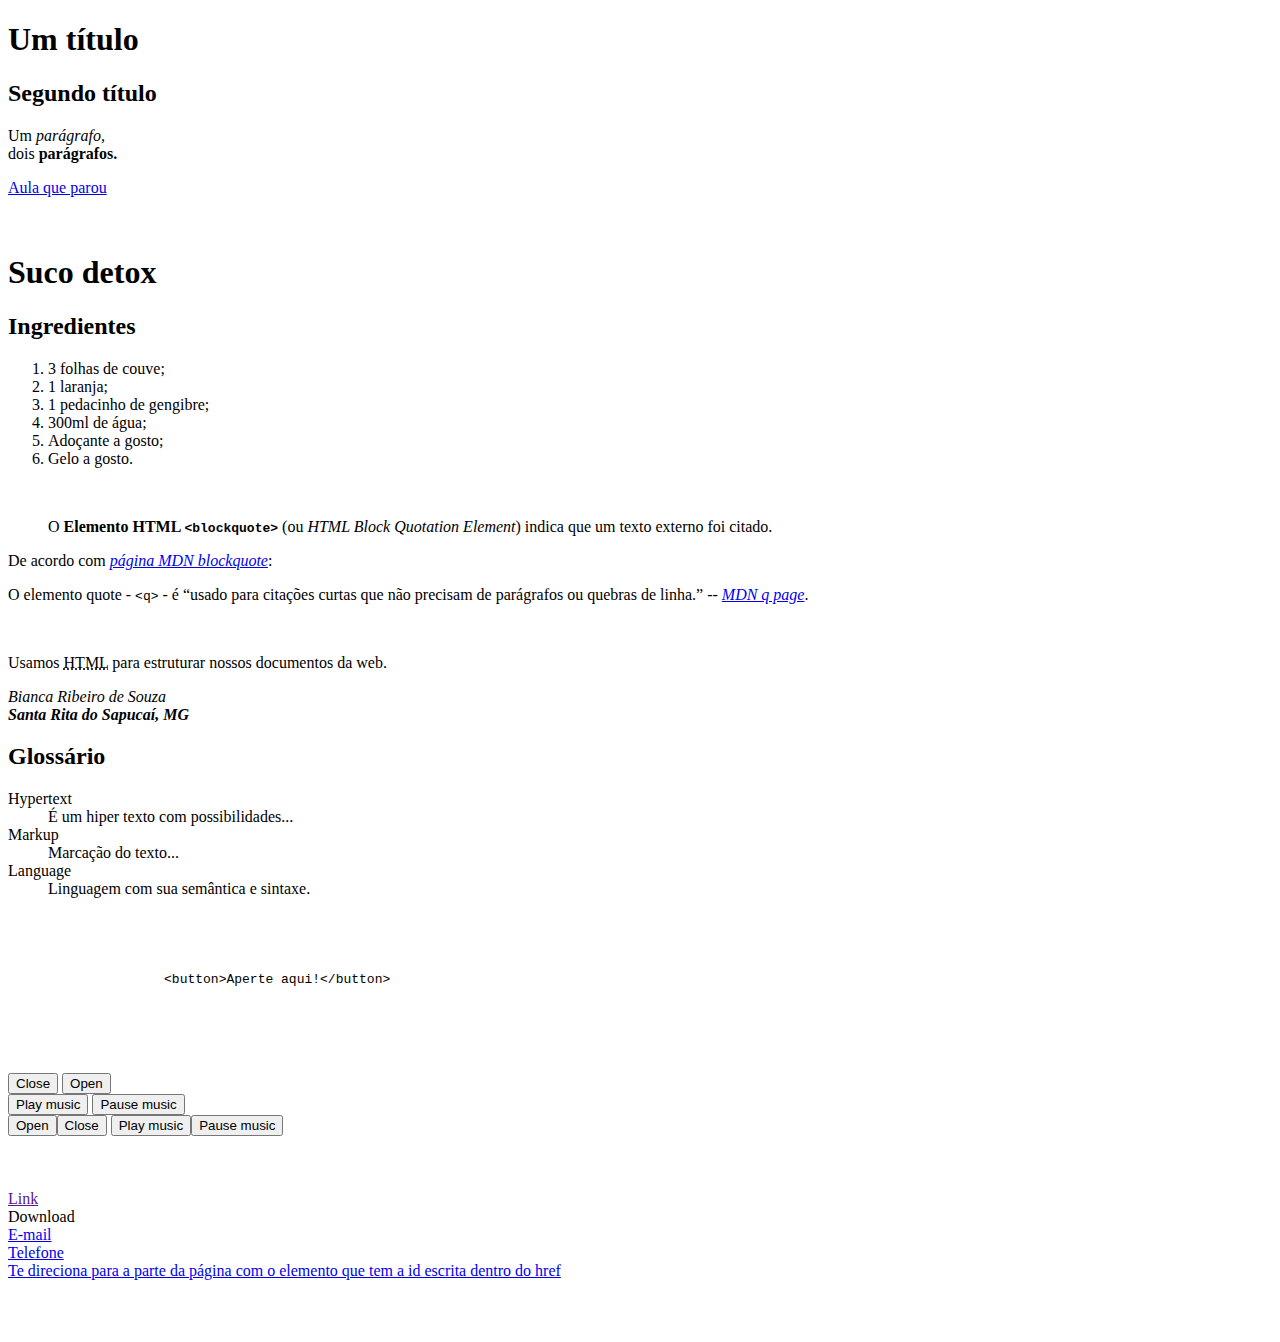
<file: index.html>
<!DOCTYPE html>
<html lang="pt">

    <head>

        <meta charset="utf-8">
        <!-- Para aceitar a maior quantia de caracteres. -->
        <title>Anatomia do Documento</title>

    </head>

    <body>

        <h1 title="Um título" tabindex="1">Um título</h1>
        <h2 title="Segundo título" tabindex="2">Segundo título</h2>

        <!-- Como abrir o html preview: ctrl + shift + p; preview -->

        <!-- Quando se usa um tabindex na div e enumera é para a ordem que o elemento será selecionado com a tecla tab. 
        Quando se usa um title é para aparecer um aviso quando descansa o mouse sobre um elemento. -->

        <!-- alt + z = quebra automática. -->

        <div title="Divisão" tabindex="3">

            <p>Um <em>parágrafo,</em> <br>dois <strong>parágrafos.</strong></p>
            
            <a href="https://app.rocketseat.com.br/node/o-guia-estelar-de-html/group/links/lesson/conhecendo-a-tag-ancora">Aula que parou</a>

        </div>

        <!-- br faz quebra dentro do p. -->

        <br>
        <br>

        <h1>Suco detox</h1>
        <h2>Ingredientes</h2>

        <ol>
            <li>3 folhas de couve;</li>
            <li>1 laranja;</li>
            <li>1 pedacinho de gengibre;</li>
            <li>300ml de água;</li>
            <li>Adoçante a gosto;</li>
            <li>Gelo a gosto.</li>
        </ol>

        <!-- ol é ordenada, põe números na frente como se fosse passo a passo. ul põe apenas bolinhas (bullet points). -->

        <br>

        <blockquote cite="https://developer.mozilla.org/en-US/docs/Web/HTML/Element/blockquote">
        <p>O
            <strong>Elemento HTML <code>&lt;blockquote&gt;</code></strong> (ou <em>HTML Block Quotation Element</em>) indica que um texto externo foi citado.
        </p>
        </blockquote>

        <p>De acordo com <a href="https://developer.mozilla.org/en-US/docs/Webs/HTML/Element/blockquote">
            <cite>página MDN blockquote</cite></a>:
        </p>

        <p>O elemento quote - <code>&lt;q&gt;</code> - é <q cite="https://developer.mozilla.org/en-US/docs/Web/HTML/Element/q">usado para citações curtas que não precisam de parágrafos ou quebras de linha.</q> -- <a href="https://developer.mozilla.org/en-US/docs/Web/HTML/Element/q"><cite>MDN q page</cite></a>.</p>

        <br>
        <p>Usamos <abbr title="Hypertext Markup Language">HTML</abbr> para estruturar nossos documentos da web.</p>

        <!-- Quando colocamos o abbr no meio da frase, é que usamos uma abreviação e queremos que apareça o significado dela ao descansar o mouse em cima. -->

        <address>
            <p>Bianca Ribeiro de Souza<br>
            <strong>Santa Rita do Sapucaí, MG</strong></p>
        </address>

        <!-- Detalhes de contato. -->

        <h2>Glossário</h2>
        <dl>
            <dt>Hypertext</dt>
            <dd>É um hiper texto com possibilidades...</dd>

            <dt>Markup</dt>
            <dd>Marcação do texto...</dd>

            <dt>Language</dt>
            <dd>Linguagem com sua semântica e sintaxe.</dd>
        </dl>

        <!-- dl é uma lista de descrição, onde dt fala o termo e dd o explica. -->

        <pre>
            <code>
                <xmp>
                    <button>Aperte aqui!</button>
                </xmp>
            </code>
        </pre>

        <!--pre e code são para colocar um pedaço de código na página, a diferença é que pre mantém o recuo. xmp serve para ler os sinais, sem ele tem que usar &lt; e &gt;. -->

        <div>
            <button>Close</button>
            <button>Open</button>
        </div>
        
        <div>
            <button>Play music</button>
            <button>Pause music</button>
        </div>

        <span><button>Open</button><button>Close</button></span>
        <span><button>Play music</button><button>Pause music</button></span>

        <!-- div agrupa elementos como se fosse uma caixa. span deixa tudo como se não tivesse caixa, se você quiser usar uma cor em uma única palavra da frase por exemplo vocẽ usa ele. -->

        <br>
        <br>
        <br>
        <br>

        <a href="">Link</a> <br>
        <a download="practice.html">Download</a> <br>
        <a href="mailto:">E-mail</a> <br>
        <a href="tel:">Telefone</a> <br>
        <a href="#algo">Te direciona para a parte da página com o elemento que tem a id escrita dentro do href</a> <br>

        <!-- Com a tag a normal você abre o link em cima da página que você está, mas se dentro colocar um target="_blank" (se colocar "_self" não muda o comportamento, abre em cima da guia) ele abre o link em outra guia. -->
        
        <br>
        <br>
        <br>

        <!-- Para procurar algo em uma pasta você coloca nomedapasta/nomedoarquivo. Para pega um arquivo que está em uma pasta diferente da sua e não seja sua subpasta você usa ../nomedapasta/nomedoarquivo. -->

        

    </body>

</html>
</file>
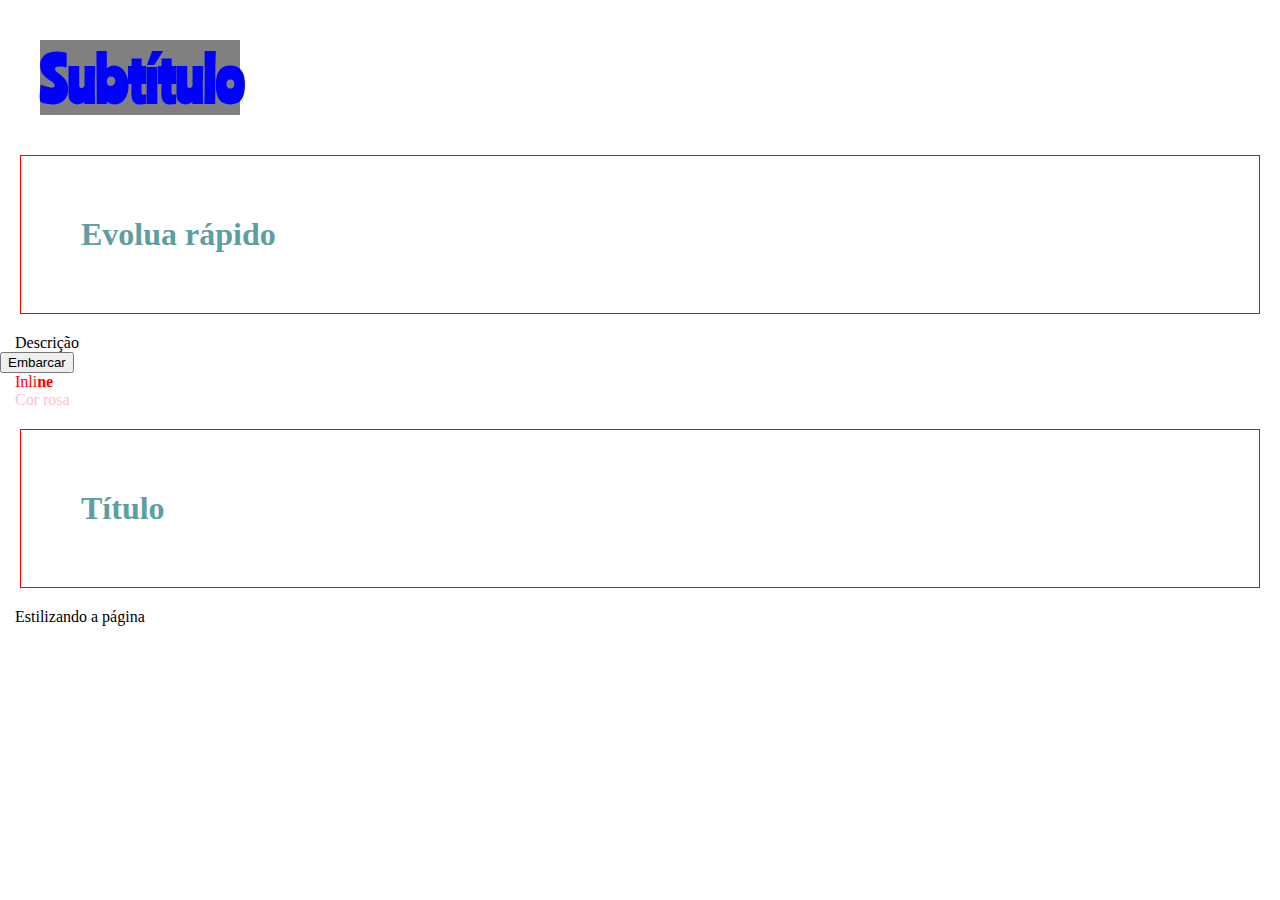
<file: Guia estelar de CSS/index.html>
<!DOCTYPE html>
<html lang="pt">

    <head>

        <title>Guia estelar de CSS</title>
        <meta name="description" content="Anotando comandos aprendidos nos guias estelares da rocketseat.">

        <meta charset="UTF-8">
        <meta name="viewport" content="width=device-width, initial-scale=1.0">

        <!-- Facebook. -->
        <meta property="og:description" content="Anotando comandos aprendidos nos guias estelares da rocketseat.">
        <meta property="og:title" content="Guia estelar de CSS">

        <!-- Twitter. -->
        <meta name="twitter:description" content="Anotando comandos aprendidos nos guias estelares da rocketseat.">
        <meta name="twitter:title" content="Guia estelar de CSS">

        <link rel="stylesheet" href="style.css"> <!-- Linka a stylesheet. -->

        <style> /* Configura o CSS direto dentro do HTML. */

            #teste {

                color: pink;

            }

        </style>

        <link rel="preconnect" href="https://fonts.gstatic.com">
        <link href="https://fonts.googleapis.com/css2?family=Ranchers&display=swap" rel="stylesheet"> <!-- Importar fonte. -->


    </head>

    <body>

        <div id="container" class="m-40">

            <h2>Subtítulo</h2>

        </div>

        <h1>Evolua rápido</h1>
        <p>Descrição</p>
        <button>Embarcar</button>

        <p style="color: red">Inli<strong>ne</strong></p> <!-- O style dentro da tag atribui um estilo apenas para o elemento dela. -->

        <p id="teste">Cor rosa</p>

        <h1 class="title">Título</h1>

        <p>Estilizando a página</p>

    </body>

</html>
</file>
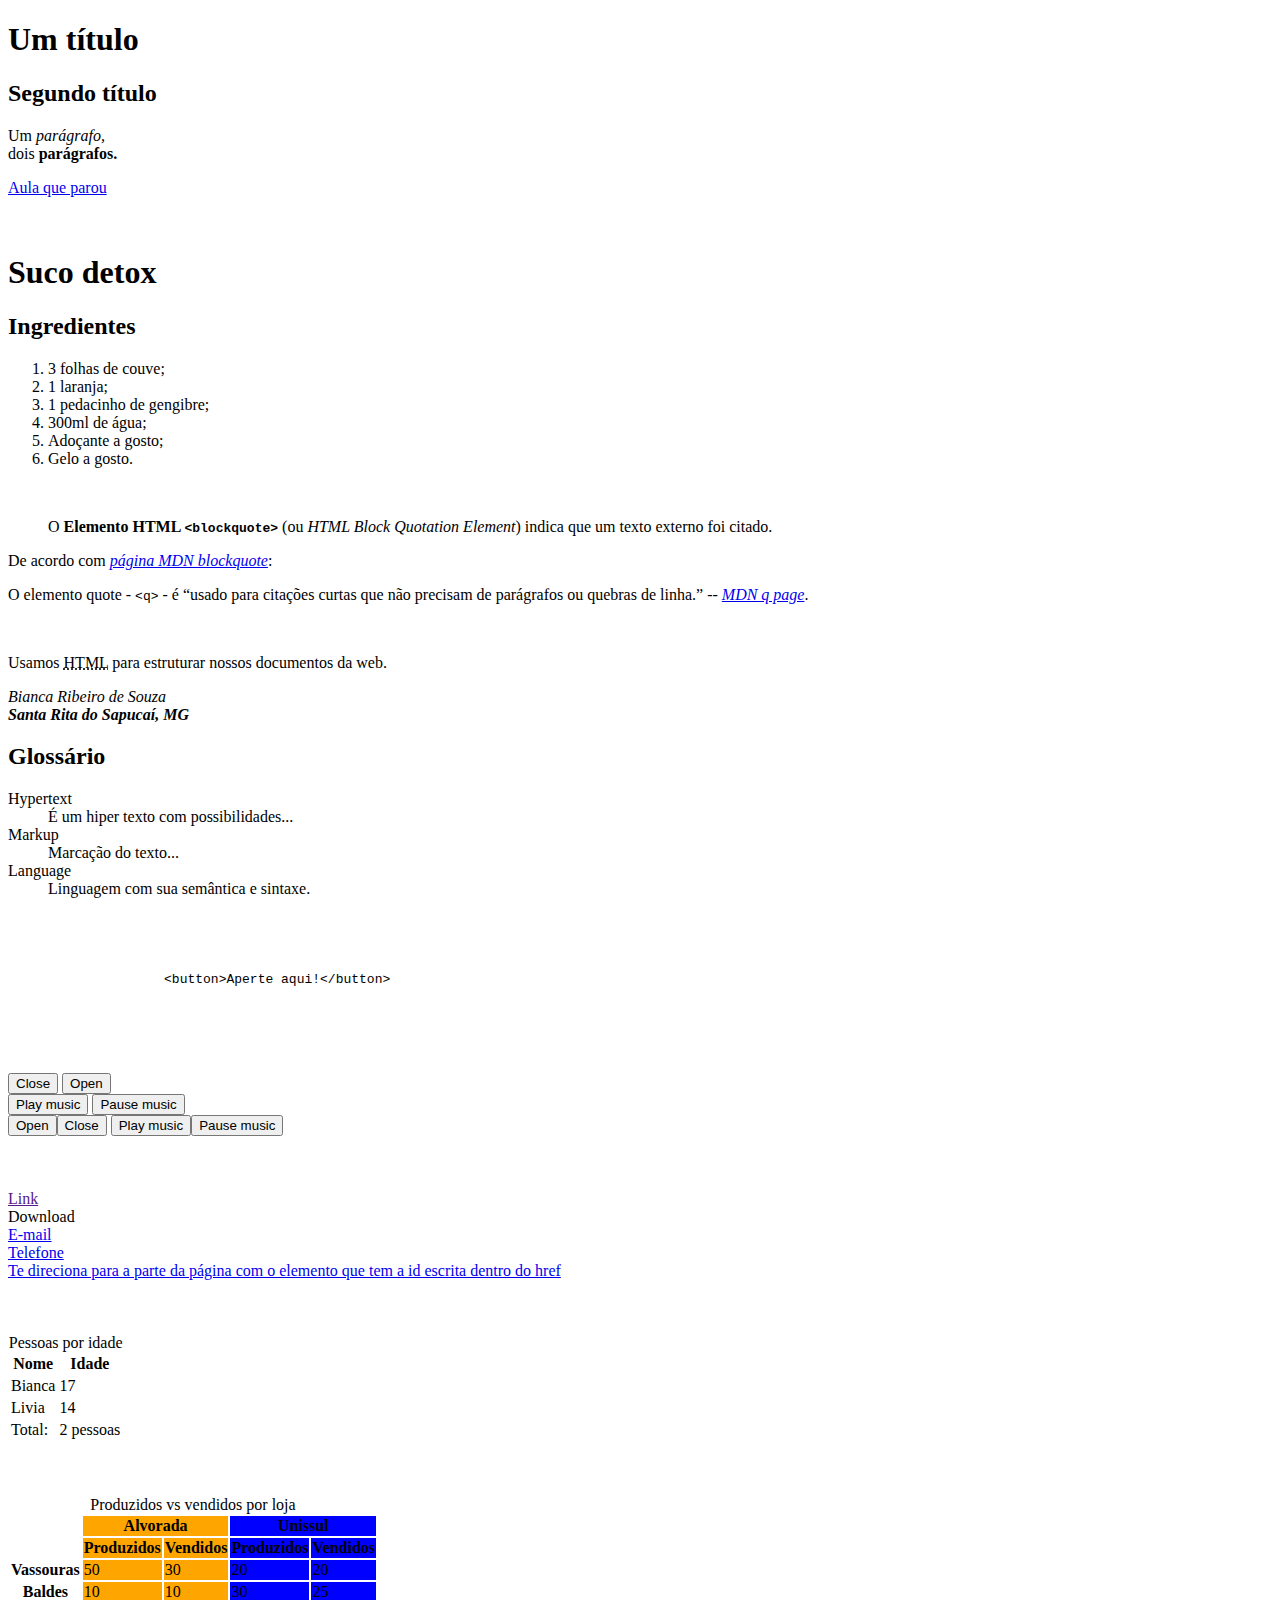
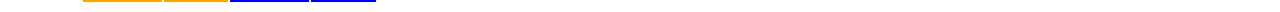
<file: Guia estelar de HTML/index.html>
<!DOCTYPE html>
<html lang="pt">

    <head>

        <title>Guia estelar de HTML</title>
        <meta name="description" content="Anotando comandos aprendidos nos guias estelares da rocketseat."> <!-- Descrição do site embaixo do nome quando você pesquisa no google. -->

        <meta charset="UTF-8"> <!-- Para aceitar a maior quantia de caracteres. -->
        <meta name="viewport" content="width=device-width, initial-scale=1.0"> <!-- Portabilidade para mobile. -->

        <link rel="icon" href="bakugou.jpg"/> <!-- Coloca um ícone do lado do nome da guia. -->

        <meta name="robots" content="index, follow"> <!-- Esse é o padrão, quando você não quiser indexar a página ou não seguir para ela por link é só trocar por noindex e nofollow. -->

        <!-- Os comandos a seguir são para montar um card para quando compartilhar o link no facebook, utiliza-se o open graph. -->
        <meta property="og:image" content="bakugou.jpg">
        <meta property="og:description" content="Anotando comandos aprendidos nos guias estelares da rocketseat.">
        <meta property="og:title" content="Guia estelar de HTML">

        <!-- Os comandos a seguir são para montar um card para quando compartilhar o link no twitter. -->
        <meta name="twitter:image" content="bakugou.jpg">
        <meta name="twitter:description" content="Anotando comandos aprendidos nos guias estelares da rocketseat.">
        <meta name="twitter:title" content="Guia estelar de HTML">


    </head>

    <body>

        <h1 title="Um título" tabindex="1">Um título</h1>
        <h2 title="Segundo título" tabindex="2">Segundo título</h2>

        <!-- Como abrir o html preview: ctrl + shift + p; preview -->

        <!-- Quando se usa um tabindex na div e enumera é para a ordem que o elemento será selecionado com a tecla tab. 
        Quando se usa um title é para aparecer um aviso quando descansa o mouse sobre um elemento. -->

        <!-- alt + z = quebra automática. -->

        <div title="Divisão" tabindex="3">

            <p>Um <em>parágrafo,</em> <br>dois <strong>parágrafos.</strong></p>
            
            <a href="https://app.rocketseat.com.br/node/o-guia-estelar-de-html/group/links/lesson/conhecendo-a-tag-ancora">Aula que parou</a>

        </div>

        <!-- br faz quebra dentro do p. -->

        <br>
        <br>

        <h1>Suco detox</h1>
        <h2>Ingredientes</h2>

        <ol>
            <li>3 folhas de couve;</li>
            <li>1 laranja;</li>
            <li>1 pedacinho de gengibre;</li>
            <li>300ml de água;</li>
            <li>Adoçante a gosto;</li>
            <li>Gelo a gosto.</li>
        </ol>

        <!-- ol é ordenada, põe números na frente como se fosse passo a passo. ul põe apenas bolinhas (bullet points). -->

        <br>

        <blockquote cite="https://developer.mozilla.org/en-US/docs/Web/HTML/Element/blockquote">
        <p>O
            <strong>Elemento HTML <code>&lt;blockquote&gt;</code></strong> (ou <em>HTML Block Quotation Element</em>) indica que um texto externo foi citado.
        </p>
        </blockquote>

        <p>De acordo com <a href="https://developer.mozilla.org/en-US/docs/Webs/HTML/Element/blockquote">
            <cite>página MDN blockquote</cite></a>:
        </p>

        <p>O elemento quote - <code>&lt;q&gt;</code> - é <q cite="https://developer.mozilla.org/en-US/docs/Web/HTML/Element/q">usado para citações curtas que não precisam de parágrafos ou quebras de linha.</q> -- <a href="https://developer.mozilla.org/en-US/docs/Web/HTML/Element/q"><cite>MDN q page</cite></a>.</p>

        <br>
        <p>Usamos <abbr title="Hypertext Markup Language">HTML</abbr> para estruturar nossos documentos da web.</p>

        <!-- Quando colocamos o abbr no meio da frase, é que usamos uma abreviação e queremos que apareça o significado dela ao descansar o mouse em cima. -->

        <address>
            <p>Bianca Ribeiro de Souza<br>
            <strong>Santa Rita do Sapucaí, MG</strong></p>
        </address>

        <!-- Detalhes de contato. -->

        <h2>Glossário</h2>
        <dl>
            <dt>Hypertext</dt>
            <dd>É um hiper texto com possibilidades...</dd>

            <dt>Markup</dt>
            <dd>Marcação do texto...</dd>

            <dt>Language</dt>
            <dd>Linguagem com sua semântica e sintaxe.</dd>
        </dl>

        <!-- dl é uma lista de descrição, onde dt fala o termo e dd o explica. -->

        <pre>
            <code>
                <xmp>
                    <button>Aperte aqui!</button>
                </xmp>
            </code>
        </pre>

        <!--pre e code são para colocar um pedaço de código na página, a diferença é que pre mantém o recuo. xmp serve para ler os sinais, sem ele tem que usar &lt; e &gt;. -->

        <div>
            <button>Close</button>
            <button>Open</button>
        </div>
        
        <div>
            <button>Play music</button>
            <button>Pause music</button>
        </div>

        <span><button>Open</button><button>Close</button></span>
        <span><button>Play music</button><button>Pause music</button></span>

        <!-- div agrupa elementos como se fosse uma caixa. span deixa tudo como se não tivesse caixa, se você quiser usar uma cor em uma única palavra da frase por exemplo vocẽ usa ele. -->

        <br>
        <br>
        <br>
        <br>

        <a href="">Link</a> <br>
        <a download="practice.html">Download</a> <br>
        <a href="mailto:">E-mail</a> <br>
        <a href="tel:">Telefone</a> <br>
        <a href="#algo">Te direciona para a parte da página com o elemento que tem a id escrita dentro do href</a> <br>

        <!-- Com a tag a normal você abre o link em cima da página que você está, mas se dentro colocar um target="_blank" (se colocar "_self" não muda o comportamento, abre em cima da guia) ele abre o link em outra guia. -->
        
        <br>
        <br>
        <br>

        <!-- Para procurar algo em uma pasta você coloca nomedapasta/nomedoarquivo. Para pega um arquivo que está em uma pasta diferente da sua e não seja sua subpasta você usa ../nomedapasta/nomedoarquivo. -->

        <table> <!-- Tabela simples. -->

            <caption>Pessoas por idade</caption> <!-- Título da tabela. -->

            <thead> <!-- Onde coloca a linha do cabeçalho. -->
                <tr> <!-- Linha da tabela. -->
                    <th>Nome</th> <!-- Coluna, escrito dentro para cabeçalho. -->
                    <th>Idade</th>
                </tr>
            </thead>

            <tbody> <!-- Onde fica o corpo da tabela. -->
                <tr>
                    <td>Bianca</td> <!-- Coluna, escrito dentro para linha normal. -->
                    <td>17</td>
                </tr>

                <tr>
                    <td>Livia</td>
                    <td>14</td>
                </tr>
            </tbody>

            <tfoot> <!-- Onde fica o rodapé da tabela. -->
                <tr>
                    <td>Total:</td>
                    <td>2 pessoas</td>
                </tr>
            </tfoot>

        </table>

        <br>
        <br>
        <br>

        <table>

            <caption>Produzidos vs vendidos por loja</caption>

            <colgroup> <!-- Para agrupar e organizar as colunas. -->

                <col>
                <col span="2" style="background-color: orange;">
                <col span="2" style="background-color: blue;">

            </colgroup>

            <thead>
                <tr>
                    <th rowspan="2"></th> <!-- rowspan="2" faz ocupar duas linhas. -->
                    <th colspan="2" scope="colgroup">Alvorada</th> <!-- colspan="2" faz ocupar duas colunas. scope="colgroup" diz que o header é referente ao agrupamento de colunas. -->
                    <th colspan="2" scope="colgroup">Unissul</th>
                </tr>

                <tr>
                    <th scope="col">Produzidos</th> <!-- Nesse o scope é referente a coluna. -->
                    <th scope="col">Vendidos</th>
                    <th scope="col">Produzidos</th>
                    <th scope="col">Vendidos</th>
                </tr>
            </thead>

            <tbody>
                <tr>
                    <th scope="row">Vassouras</th> <!-- Nesse o scope é referente as linhas. -->
                    <td>50</td>
                    <td>30</td>
                    <td>20</td>
                    <td>20</td>
                </tr>

                <tr>
                    <th scope="row">Baldes</th>
                    <td>10</td>
                    <td>10</td>
                    <td>30</td>
                    <td>25</td>
                </tr>

            </tbody>



        </table>


    </body>

</html>
</file>
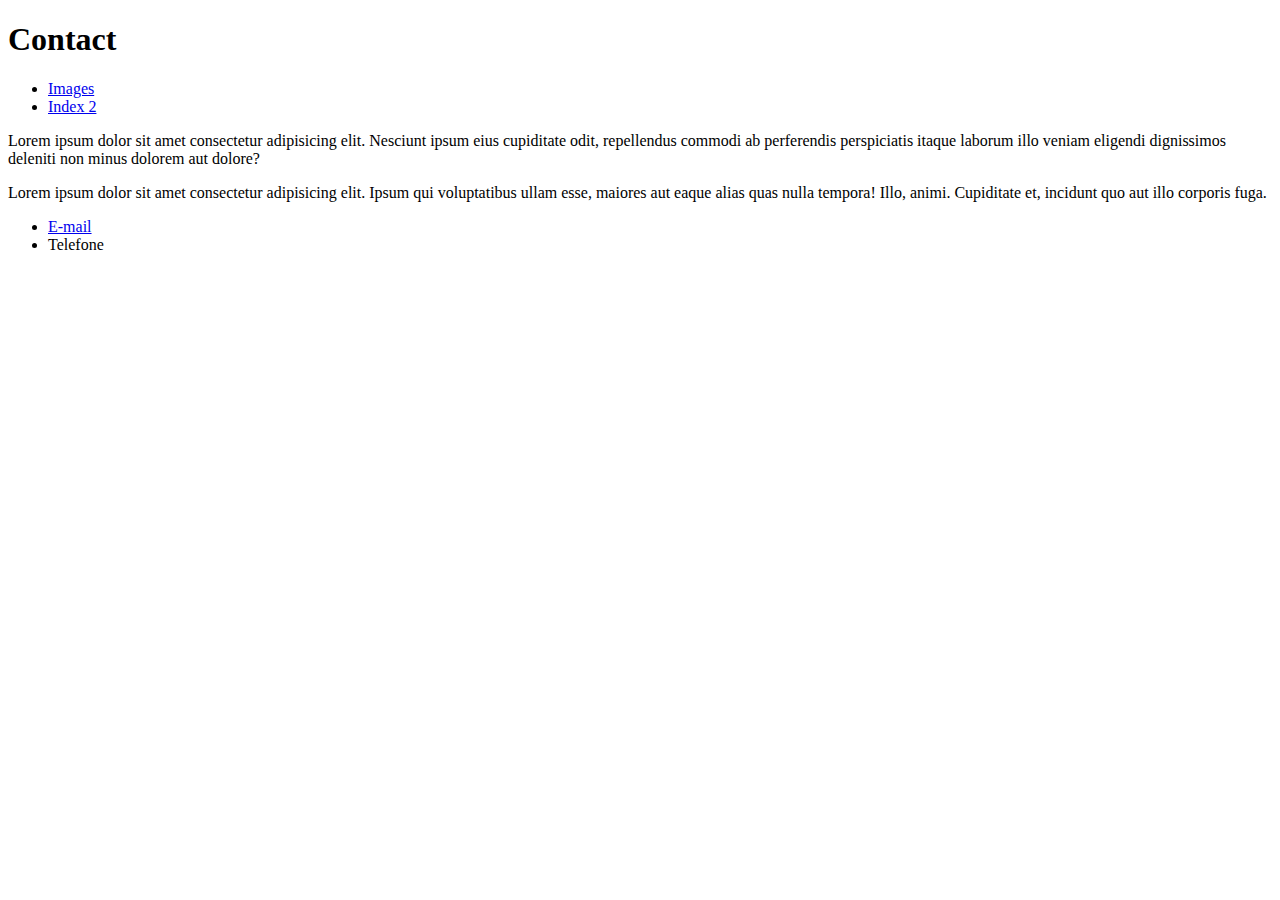
<file: Practice/contact.html>
<!DOCTYPE html>
<html lang="pt-br">

    <head>

        <meta charset="utf-8">
        <title>Contact</title>

    </head>

    <body>

        <h1>Contact</h1>
        <nav>
            <ul>
                <li><a href="files/images.html" target="_blank">Images</a></li>
                <li><a href="index2.html" target="_blank">Index 2</a></li>
            </ul>
        </nav>

        <p>
            Lorem ipsum dolor sit amet consectetur adipisicing elit. Nesciunt ipsum eius cupiditate odit, repellendus commodi ab perferendis perspiciatis itaque laborum illo veniam eligendi dignissimos deleniti non minus dolorem aut dolore?
        </p>

        <p>
            Lorem ipsum dolor sit amet consectetur adipisicing elit. Ipsum qui voluptatibus ullam esse, maiores aut eaque alias quas nulla tempora! Illo, animi. Cupiditate et, incidunt quo aut illo corporis fuga.
        </p>

        <ul>
            <li><a href="mailto:biancaribeiro2004@gmail.com">E-mail</a></li>
            <li><a href="tel:+35991695181"></a>Telefone</li>
        </ul>

    </body>

</html>
</file>
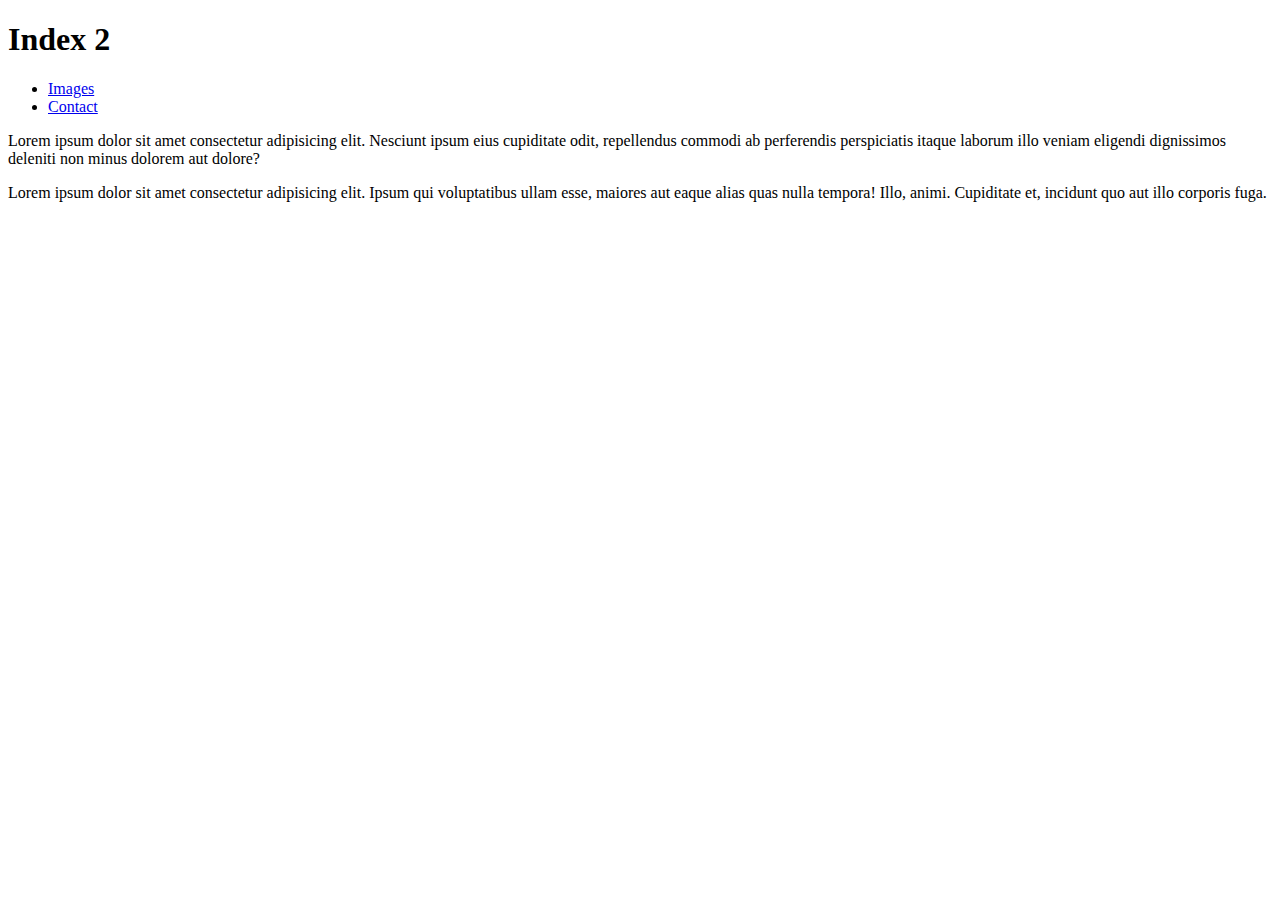
<file: Practice/index2.html>
<!DOCTYPE html>
<html lang="pt-br">

    <head>

        <meta charset="utf-8">
        <title>Index 2</title>

    </head>

    <body>

        <h1>Index 2</h1>
        <nav>
            <ul>
                <li><a href="files/images.html" target="_blank">Images</a></li>
                <li><a href="contact.html" target="_blank">Contact</a></li>
            </ul>
        </nav>

        <p>
            Lorem ipsum dolor sit amet consectetur adipisicing elit. Nesciunt ipsum eius cupiditate odit, repellendus commodi ab perferendis perspiciatis itaque laborum illo veniam eligendi dignissimos deleniti non minus dolorem aut dolore?
        </p>

        <p>
            Lorem ipsum dolor sit amet consectetur adipisicing elit. Ipsum qui voluptatibus ullam esse, maiores aut eaque alias quas nulla tempora! Illo, animi. Cupiditate et, incidunt quo aut illo corporis fuga.
        </p>

    </body>

</html>
</file>
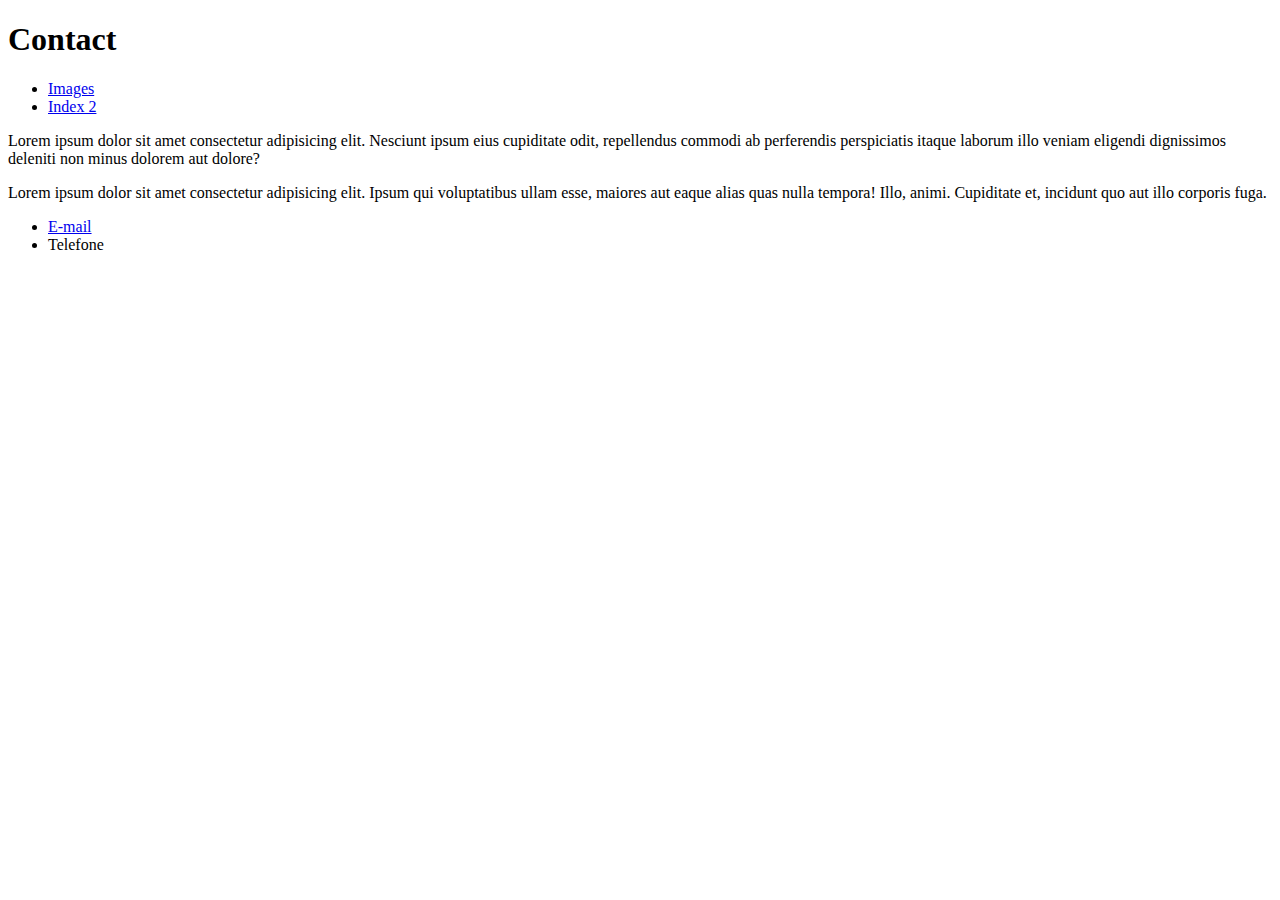
<file: Guia estelar de HTML/Practice/contact.html>
<!DOCTYPE html>
<html lang="pt-br">

    <head>

        <meta charset="UTF-8">
        <title>Contact</title>

    </head>

    <body>

        <h1>Contact</h1>
        <nav>
            <ul>
                <li><a href="files/images.html" target="_blank">Images</a></li>
                <li><a href="index2.html" target="_blank">Index 2</a></li>
            </ul>
        </nav>

        <p>
            Lorem ipsum dolor sit amet consectetur adipisicing elit. Nesciunt ipsum eius cupiditate odit, repellendus commodi ab perferendis perspiciatis itaque laborum illo veniam eligendi dignissimos deleniti non minus dolorem aut dolore?
        </p>

        <p>
            Lorem ipsum dolor sit amet consectetur adipisicing elit. Ipsum qui voluptatibus ullam esse, maiores aut eaque alias quas nulla tempora! Illo, animi. Cupiditate et, incidunt quo aut illo corporis fuga.
        </p>

        <ul>
            <li><a href="mailto:biancaribeiro2004@gmail.com">E-mail</a></li>
            <li><a href="tel:+35991695181"></a>Telefone</li>
        </ul>

    </body>

</html>
</file>
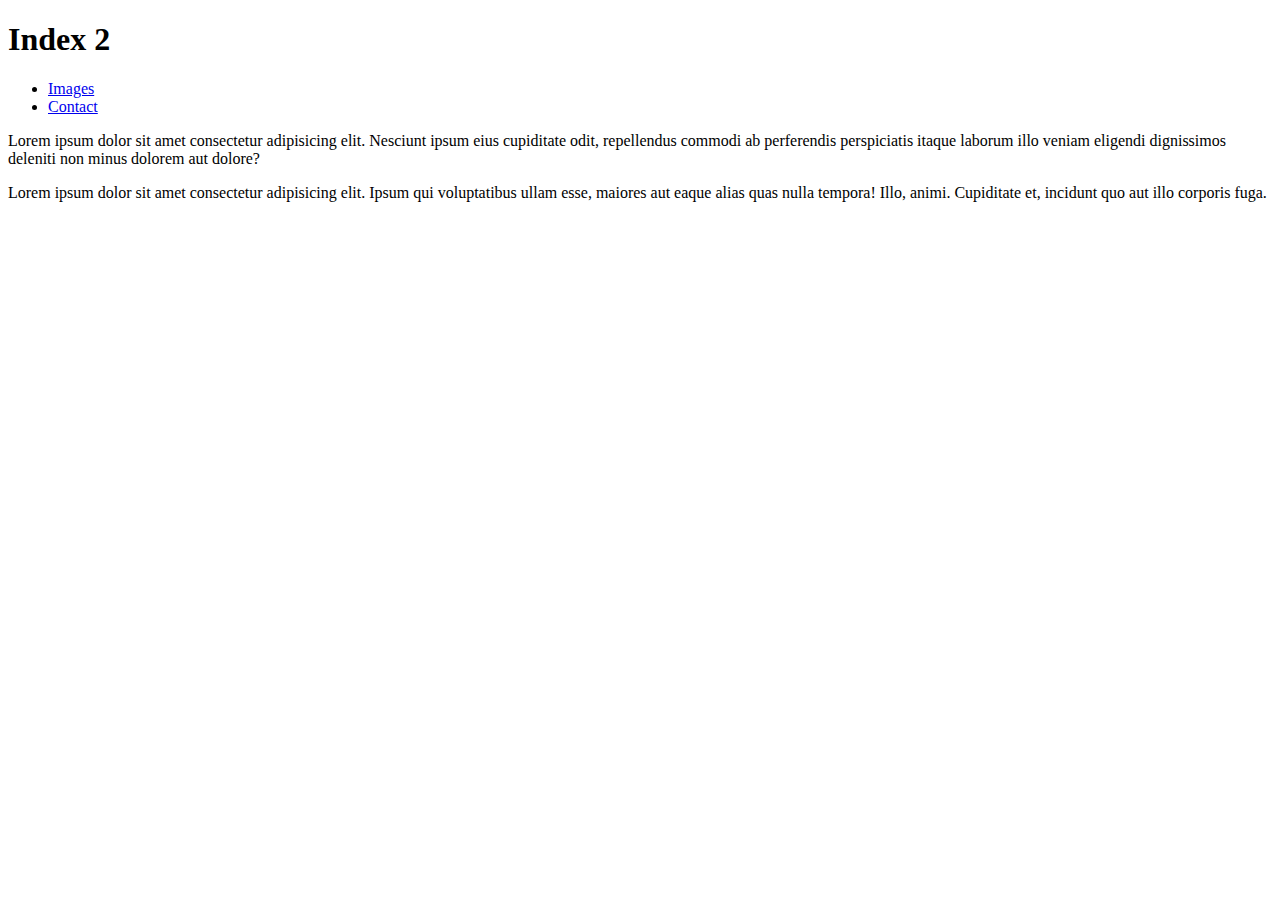
<file: Guia estelar de HTML/Practice/index2.html>
<!DOCTYPE html>
<html lang="pt-br">

    <head>

        <meta charset="UTF-8">
        <title>Index 2</title>

    </head>

    <body>

        <h1>Index 2</h1>
        <nav>
            <ul>
                <li><a href="files/images.html" target="_blank">Images</a></li>
                <li><a href="contact.html" target="_blank">Contact</a></li>
            </ul>
        </nav>

        <p>
            Lorem ipsum dolor sit amet consectetur adipisicing elit. Nesciunt ipsum eius cupiditate odit, repellendus commodi ab perferendis perspiciatis itaque laborum illo veniam eligendi dignissimos deleniti non minus dolorem aut dolore?
        </p>

        <p>
            Lorem ipsum dolor sit amet consectetur adipisicing elit. Ipsum qui voluptatibus ullam esse, maiores aut eaque alias quas nulla tempora! Illo, animi. Cupiditate et, incidunt quo aut illo corporis fuga.
        </p>

    </body>

</html>
</file>
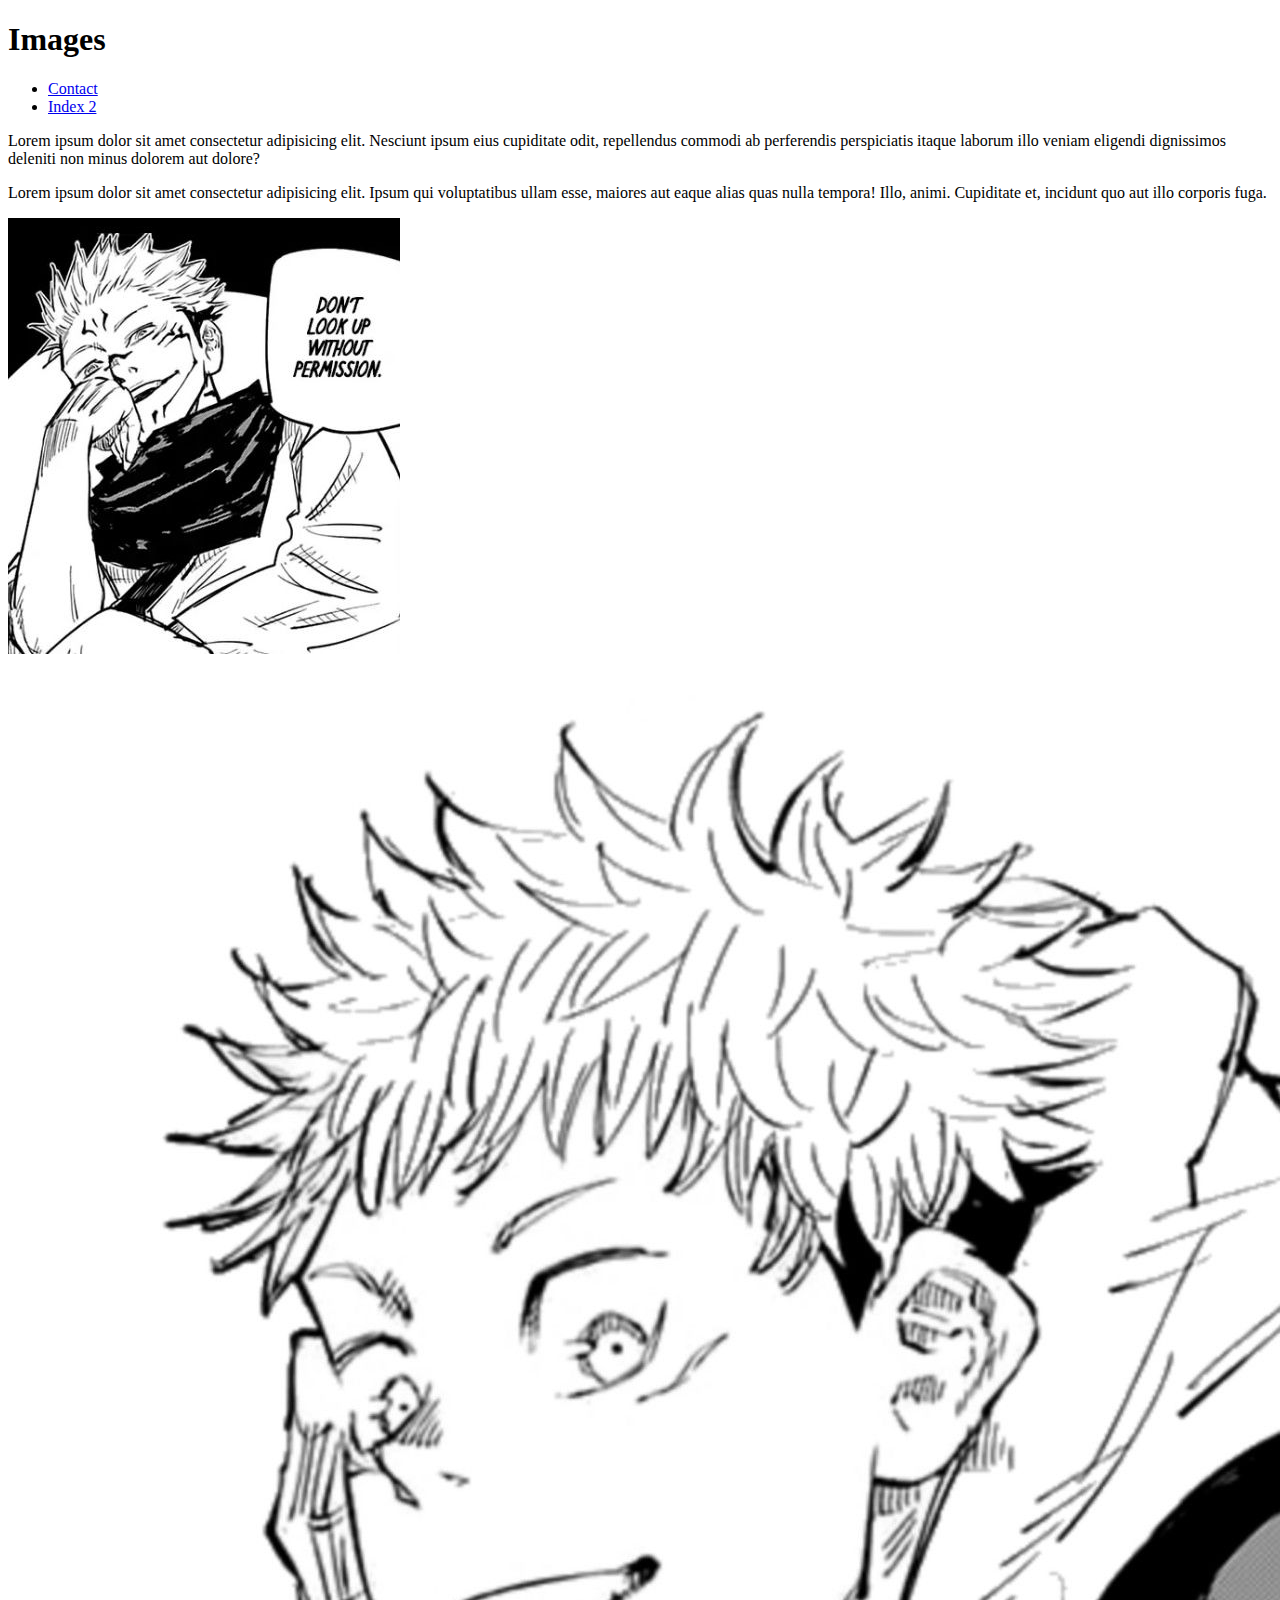
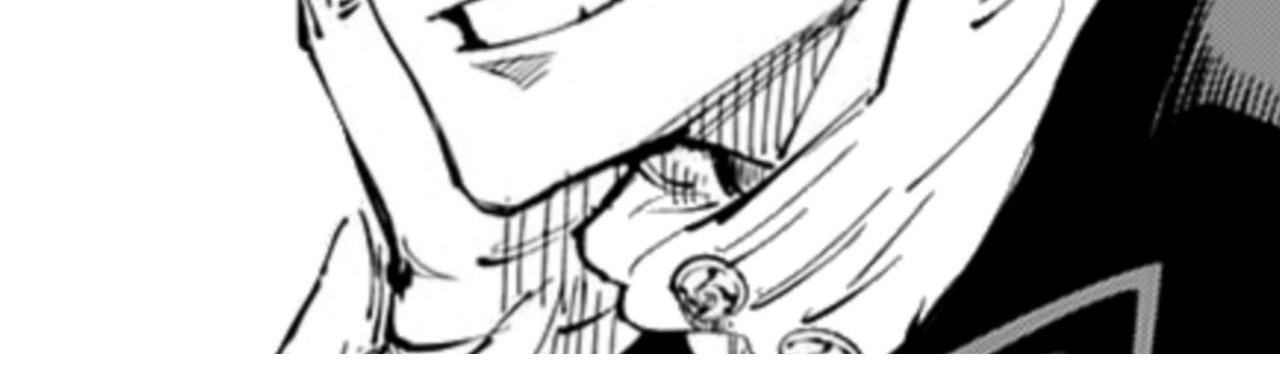
<file: Practice/files/images.html>
<!DOCTYPE html>
<html lang="pt-br">

    <head>

        <meta charset="utf-8">
        <title>Images</title>

    </head>

    <body>

        <h1>Images</h1>
        <nav>
            <ul>
                <li><a href="../contact.html" target="_blank">Contact</a></li>
                <li><a href="../index2.html" target="_blank">Index 2</a></li>
            </ul>
        </nav>

        <p>
            Lorem ipsum dolor sit amet consectetur adipisicing elit. Nesciunt ipsum eius cupiditate odit, repellendus commodi ab perferendis perspiciatis itaque laborum illo veniam eligendi dignissimos deleniti non minus dolorem aut dolore?
        </p>

        <p>
            Lorem ipsum dolor sit amet consectetur adipisicing elit. Ipsum qui voluptatibus ullam esse, maiores aut eaque alias quas nulla tempora! Illo, animi. Cupiditate et, incidunt quo aut illo corporis fuga.
        </p>

        <p><img src="sukuna.jpeg"></p>
        <p><img src="yuuji.jpeg"></p>

    </body>

</html>
</file>
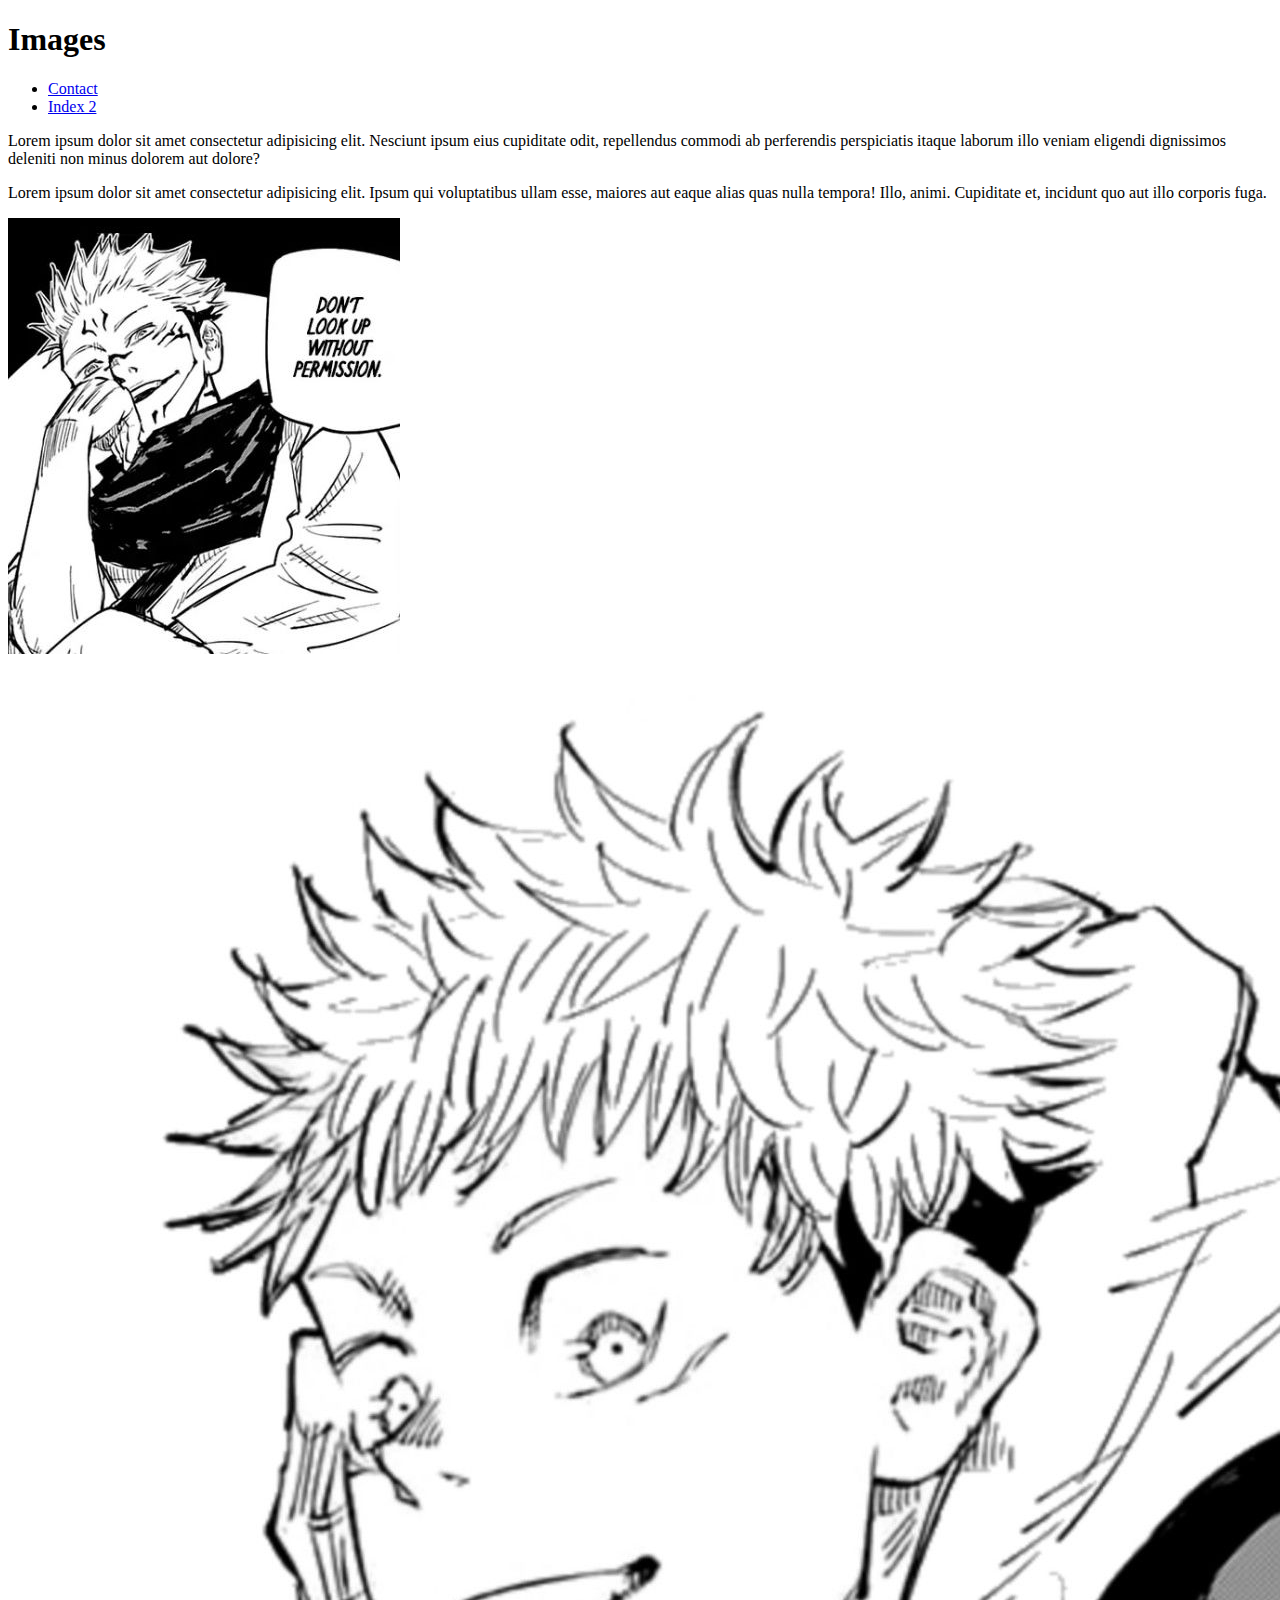
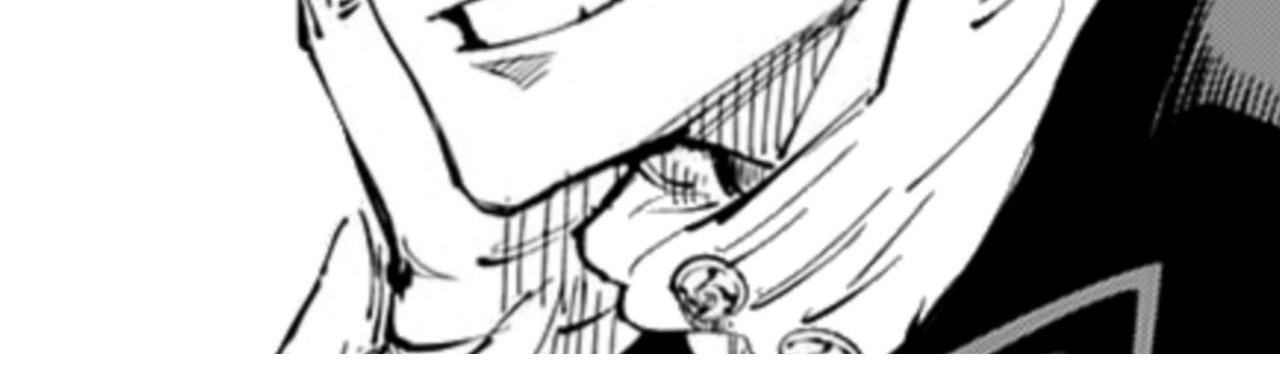
<file: Guia estelar de HTML/Practice/files/images.html>
<!DOCTYPE html>
<html lang="pt-br">

    <head>

        <meta charset="UTF-8">
        <title>Images</title>

    </head>

    <body>

        <h1>Images</h1>
        <nav>
            <ul>
                <li><a href="../contact.html" target="_blank">Contact</a></li>
                <li><a href="../index2.html" target="_blank">Index 2</a></li>
            </ul>
        </nav>

        <p>
            Lorem ipsum dolor sit amet consectetur adipisicing elit. Nesciunt ipsum eius cupiditate odit, repellendus commodi ab perferendis perspiciatis itaque laborum illo veniam eligendi dignissimos deleniti non minus dolorem aut dolore?
        </p>

        <p>
            Lorem ipsum dolor sit amet consectetur adipisicing elit. Ipsum qui voluptatibus ullam esse, maiores aut eaque alias quas nulla tempora! Illo, animi. Cupiditate et, incidunt quo aut illo corporis fuga.
        </p>

        <p><img src="sukuna.jpeg"></p>
        <p><img src="yuuji.jpeg"></p>

    </body>

</html>
</file>
<file: Guia estelar de CSS/style.css>
/* @import url('https://fonts.googleapis.com/css2?family=Ranchers&display=swap'); */
/* Para importar fontes dentro do CSS, não é recomendado porque deixa a pesquisa mais lenta. */

* { /* Todas as configurações daqui serão atribuídas a todos os elementos da página. */

    margin: 0; /* Muda a margem do elemento. */

}

#container {

    width: 200px; /* Muda a largura do elemento. */

}

.m-40 {

    margin: 40px;
    font-family: 'Ranchers', cursive; /* Muda a fonte do elemento. */

}

h2 {

    color: blue; /* Muda a cor do elemento. */
    font-size: 60px; /* Muda o tamanho do elemento. */
    background: gray; /* Muda a cor de fundo do elemento. */

}

h1 {

    border: 1px solid red; /* Muda a borda do elemento. */
    margin: 20px;
    padding: 60px; /* Adiciona espaço dentro da "caixa" do elemento. */
    color: cadetblue !important; /* o !important não é recomendado porque ele quebra essa ideia de cascata do CSS. */
}

.title {

    color:blueviolet;

}

/* A ordem de "preferência" de stylesheet é inline > tag style > CSS linkado. Inline > ID selector > class selector > element type selector > universal selector. */

p {

    margin: 0 auto;
    padding-left: 15px;
}
</file>
